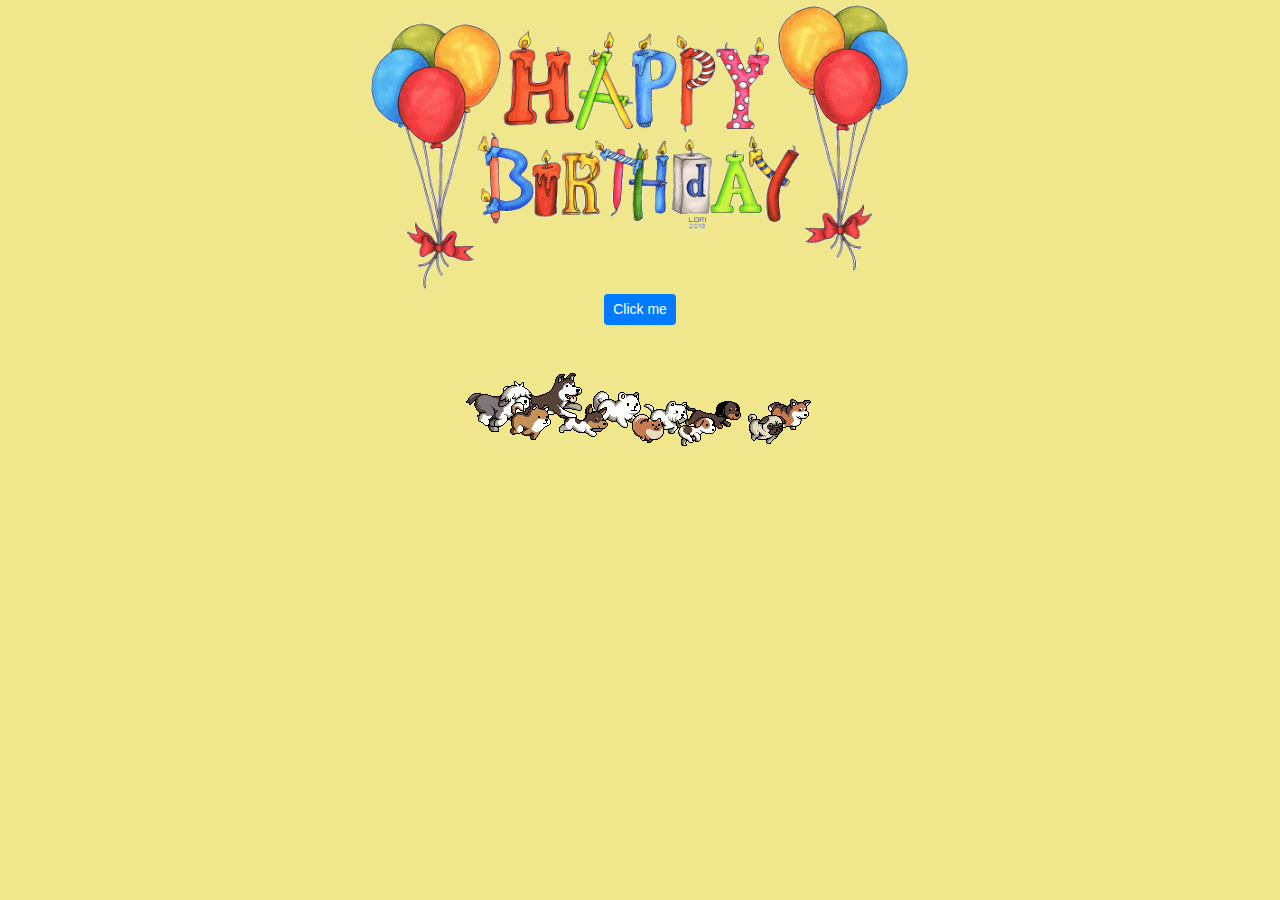
<file: first_page.html>
<!DOCTYPE html>
<html lang="en">
<head>
    <meta charset="UTF-8">
    <meta http-equiv="X-UA-Compatible" content="IE=edge">
    <meta name="viewport" content="width=device-width, initial-scale=1.0">
    <title>Document</title>
    
    <!-- css -->
    <link rel="stylesheet" href="https://maxcdn.bootstrapcdn.com/bootstrap/4.0.0/css/bootstrap.min.css" integrity="sha384-Gn5384xqQ1aoWXA+058RXPxPg6fy4IWvTNh0E263XmFcJlSAwiGgFAW/dAiS6JXm" crossorigin="anonymous">
    <link rel="stylesheet" href="css/first_page.css">
    
    <!-- js -->
    <script src="https://code.jquery.com/jquery-3.2.1.slim.min.js" integrity="sha384-KJ3o2DKtIkvYIK3UENzmM7KCkRr/rE9/Qpg6aAZGJwFDMVNA/GpGFF93hXpG5KkN" crossorigin="anonymous"></script>
    <script src="https://cdnjs.cloudflare.com/ajax/libs/popper.js/1.12.9/umd/popper.min.js" integrity="sha384-ApNbgh9B+Y1QKtv3Rn7W3mgPxhU9K/ScQsAP7hUibX39j7fakFPskvXusvfa0b4Q" crossorigin="anonymous"></script>
    <script src="https://maxcdn.bootstrapcdn.com/bootstrap/4.0.0/js/bootstrap.min.js" integrity="sha384-JZR6Spejh4U02d8jOt6vLEHfe/JQGiRRSQQxSfFWpi1MquVdAyjUar5+76PVCmYl" crossorigin="anonymous"></script>
    <script src="https://ajax.googleapis.com/ajax/libs/jquery/3.2.1/jquery.min.js"></script>
    <script src="js/common.js"></script>
    

</head>

<body>
    <div class="container">
        <div class="row">
            <div class="col-sm-3"></div>
            <div class="col-sm-6">
                <img  src="image/bd-cake1.gif" alt="">
            </div>
            <div class="col-sm-3">
                
            </div>
        </div>
        <div class="row d-flex justify-content-center button-start">
            <button type="button" class="btn btn-primary btn-sm no-popup " id="music" onclick="playAudio('audio/test.mp3')">Click me</button>
        </div>
        <div class="row d-flex justify-content-center">
            <div class="loading-status ml-4 d-none">
                <div class="lds-heart justify-content-center">
                    <div></div>
                </div>
                <div class="text-loading">Đợi tí nhé 😄😄</div>
            </div>
        </div>
        <div class="row d-flex justify-content-center">
            <img id="cake" class=" d-none bd-cake" src="image/bd-cake_final.gif" alt="Happy Birthday Huyen Socola" >
        </div>
        <div style="display:none;" class="row d-flex justify-content-center  mb-5">
            
        </div>
        <div class="row d-flex justify-content-center mt-5">
            <img src="image/dog-run.gif" alt="" class="">
            <!-- <img src="image/dog-run.gif" alt="" class="">
            <img src="image/dog-run.gif" alt="" class=""> -->
        </div>
        
        <!-- modal to show text  -->
        <!-- Button trigger modal -->
        <button type="button" class="btn btn-primary popup" data-toggle="modal" data-target="#exampleModalCenter">
            <!-- Launch demo modal -->
        </button>
        
        <!-- Modal -->
        <div class="modal fade" id="exampleModalCenter" tabindex="-1" role="dialog" aria-labelledby="exampleModalCenterTitle" aria-hidden="true">
            <div class="modal-dialog modal-dialog-centered" role="document">
                <div class="modal-content">
                    <div class="modal-header">
                        <h5 class="modal-title" id="exampleModalCenterTitle">Modal title</h5>
                        <button type="button" class="close" data-dismiss="modal" aria-label="Close">
                            <span aria-hidden="true">&times;</span>
                        </button>
                    </div>
                    <div class="modal-body">
                        ...
                    </div>
                    <div class="modal-footer">
                        <button type="button" class="btn btn-secondary" data-dismiss="modal">Close</button>
                        <button type="button" class="btn btn-primary">Save changes</button>
                    </div>
                </div>
            </div>
        </div>
    </div>
</div>

</body>
</html>
</file>
<file: css/first_page.css>
body{
    background-color: khaki;
}
/* body {
    background: url(../image/shiba2.jpg) ;
    background: url(images/bg.jpg) no-repeat center center fixed; 
    -webkit-background-size: cover;
    -moz-background-size: cover;
    -o-background-size: cover;
    background-size: cover;
} */
/* img {
    max-width: 100%;
    max-height: 100%;
} */
.img-container {
    text-align: center;
}
img{
    width: inherit;
}
footer {
    position: fixed;
    bottom: 20px;
    width: 100%;
}
.popup {
    display: none
}
@media only screen and (max-width: 1024px) {
    [class*="col-"] {
        width: 100%;
    }
} 
#cake {
    width: inherit;
    height: inherit;
}
.bd-cake {
    /* max-width: 100%;
    max-height: 218px; */

    max-width: 60%;
    max-height: 300px;
}

.center {
    margin: auto;
    width: 50%;
    border: 3px solid green;
    padding: 10px;
}

/* loading animation  */
.lds-heart {
    display: inline-block;
    position: relative;
    width: 80px;
    height: 80px;
    transform: rotate(45deg);
    transform-origin: 40px 40px;
}
.lds-heart div {
    top: 32px;
    left: 32px;
    position: absolute;
    width: 32px;
    height: 32px;
    background: rgb(192, 3, 3);
    animation: lds-heart 1.2s infinite cubic-bezier(0.215, 0.61, 0.355, 1);
}
.lds-heart div:after,
.lds-heart div:before {
    content: " ";
    position: absolute;
    display: block;
    width: 32px;
    height: 32px;
    background: rgb(192, 3, 3);
}
.lds-heart div:before {
    left: -24px;
    border-radius: 50% 0 0 50%;
}
.lds-heart div:after {
    top: -24px;
    border-radius: 50% 50% 0 0;
}

@keyframes lds-heart {
    0% {
        transform: scale(0.95);
    }
    5% {
        transform: scale(1.1);
    }
    39% {
        transform: scale(0.85);
    }
    45% {
        transform: scale(1);
    }
    60% {
        transform: scale(0.95);
    }
    100% {
        transform: scale(0.9);
    }
}

/* fade in image */
#cake {
    animation: fadeIn ease 10s;
    -webkit-animation: fadeIn ease 10s;
    -moz-animation: fadeIn ease 10s;
    -o-animation: fadeIn ease 10s;
    -ms-animation: fadeIn ease 10s;
}
@keyframes fadeIn {
    0% {opacity:0;}
    100% {opacity:1;}
}

@-moz-keyframes fadeIn {
    0% {opacity:0;}
    100% {opacity:1;}
}

@-webkit-keyframes fadeIn {
    0% {opacity:0;}
    100% {opacity:1;}
}

@-o-keyframes fadeIn {
    0% {opacity:0;}
    100% {opacity:1;}
}

@-ms-keyframes fadeIn {
    0% {opacity:0;}
    100% {opacity:1;}
}
</file>
